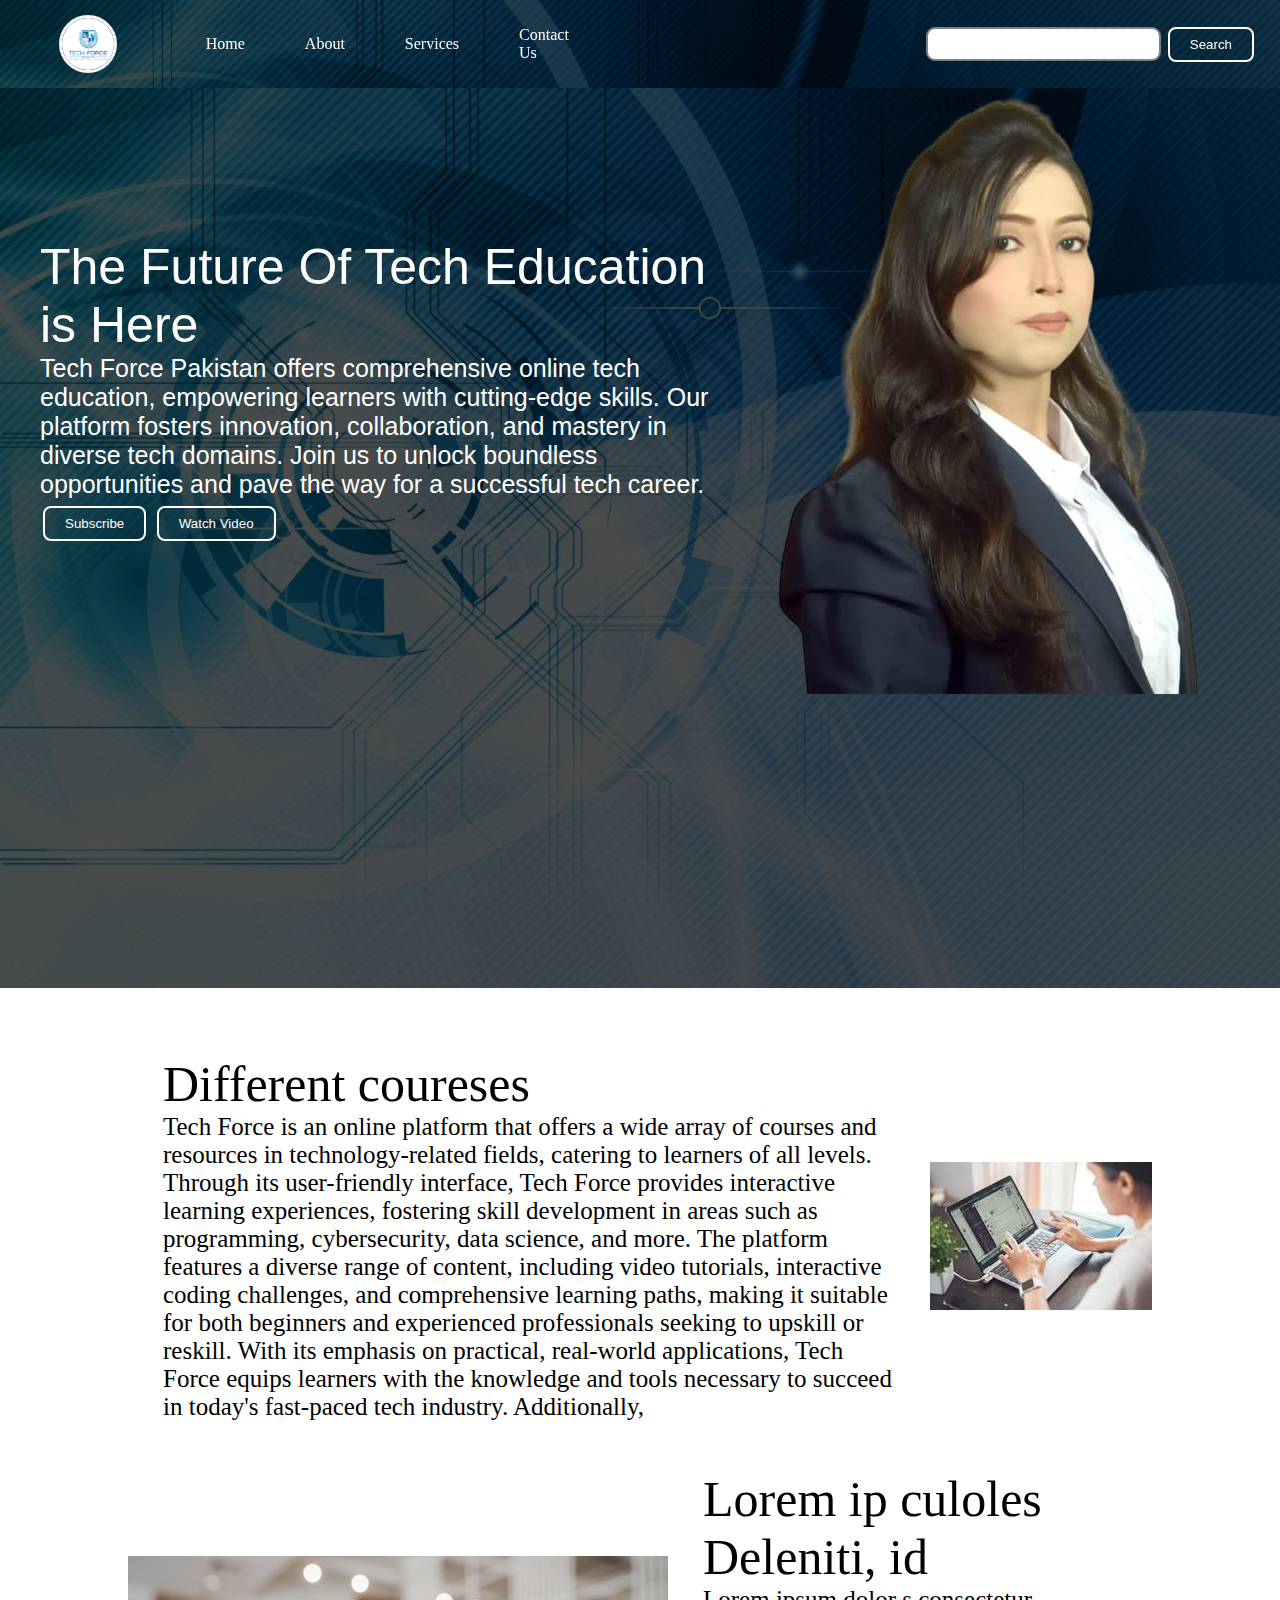
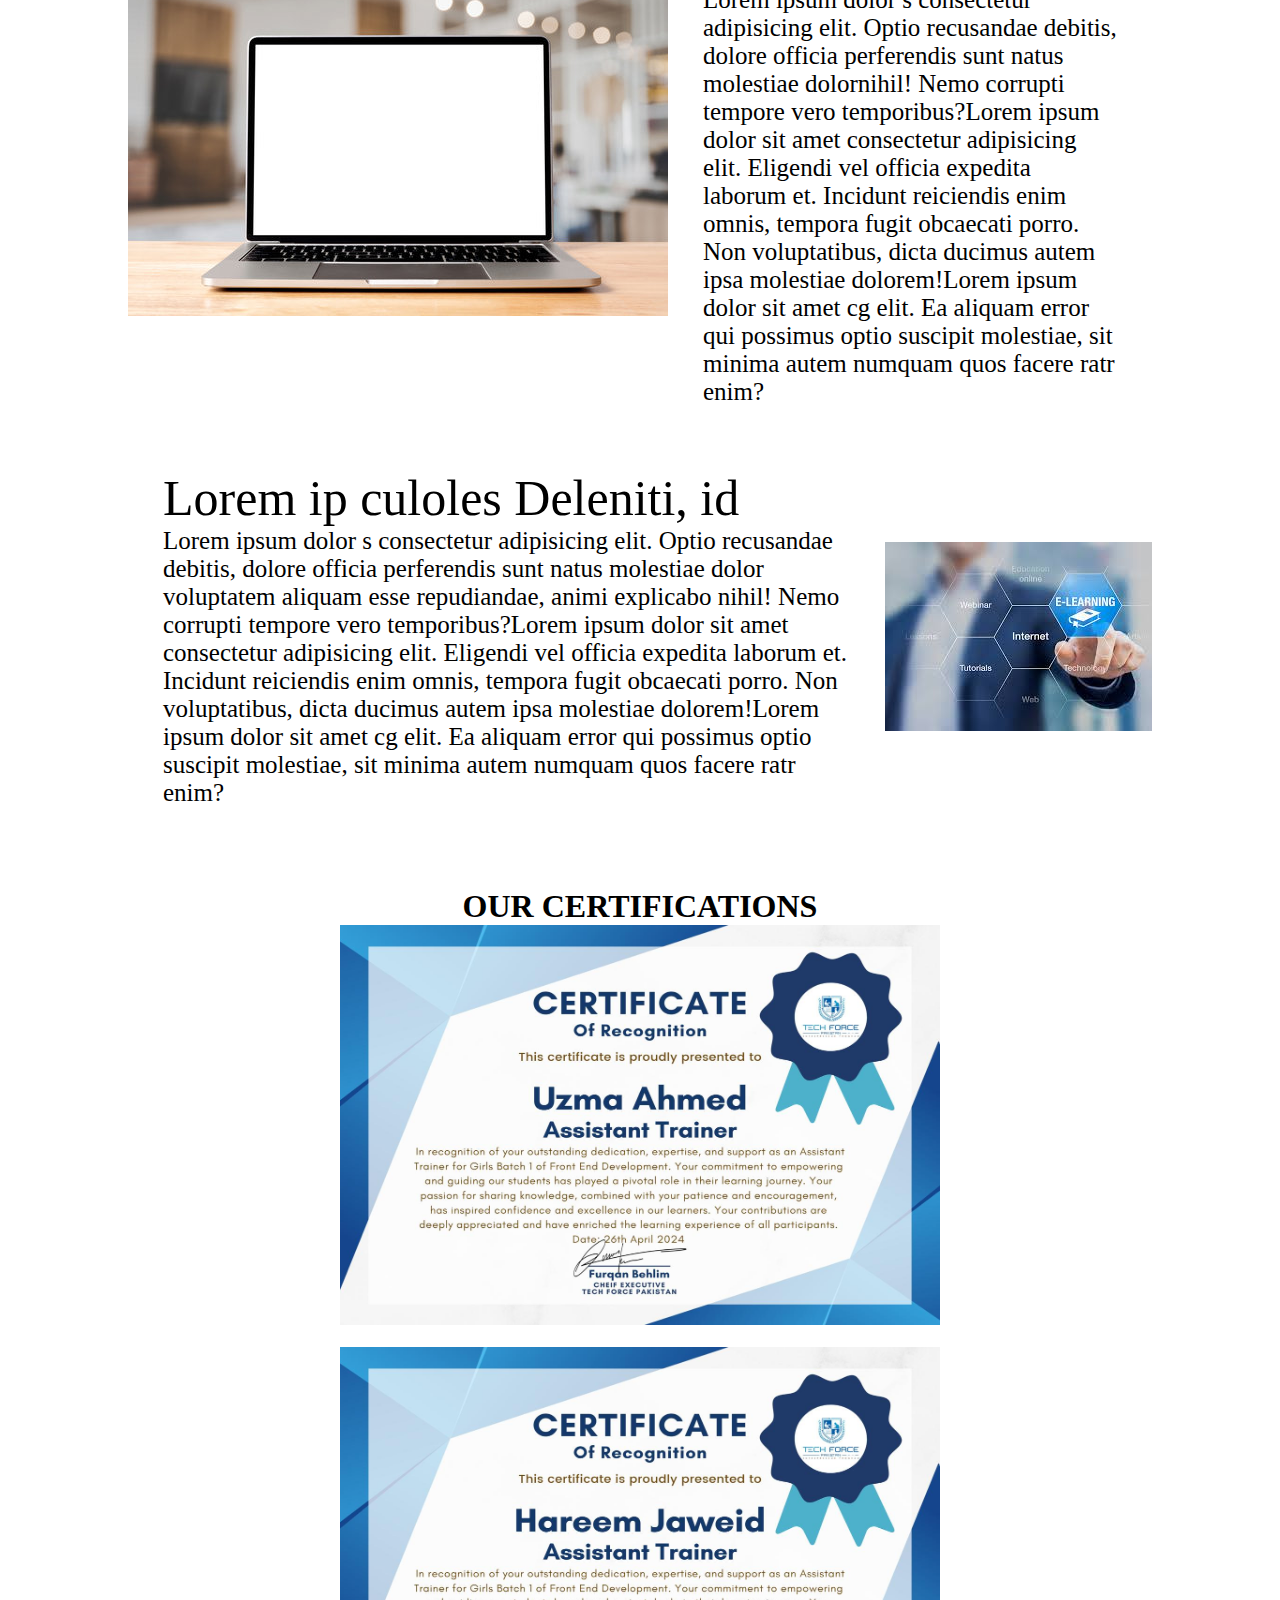
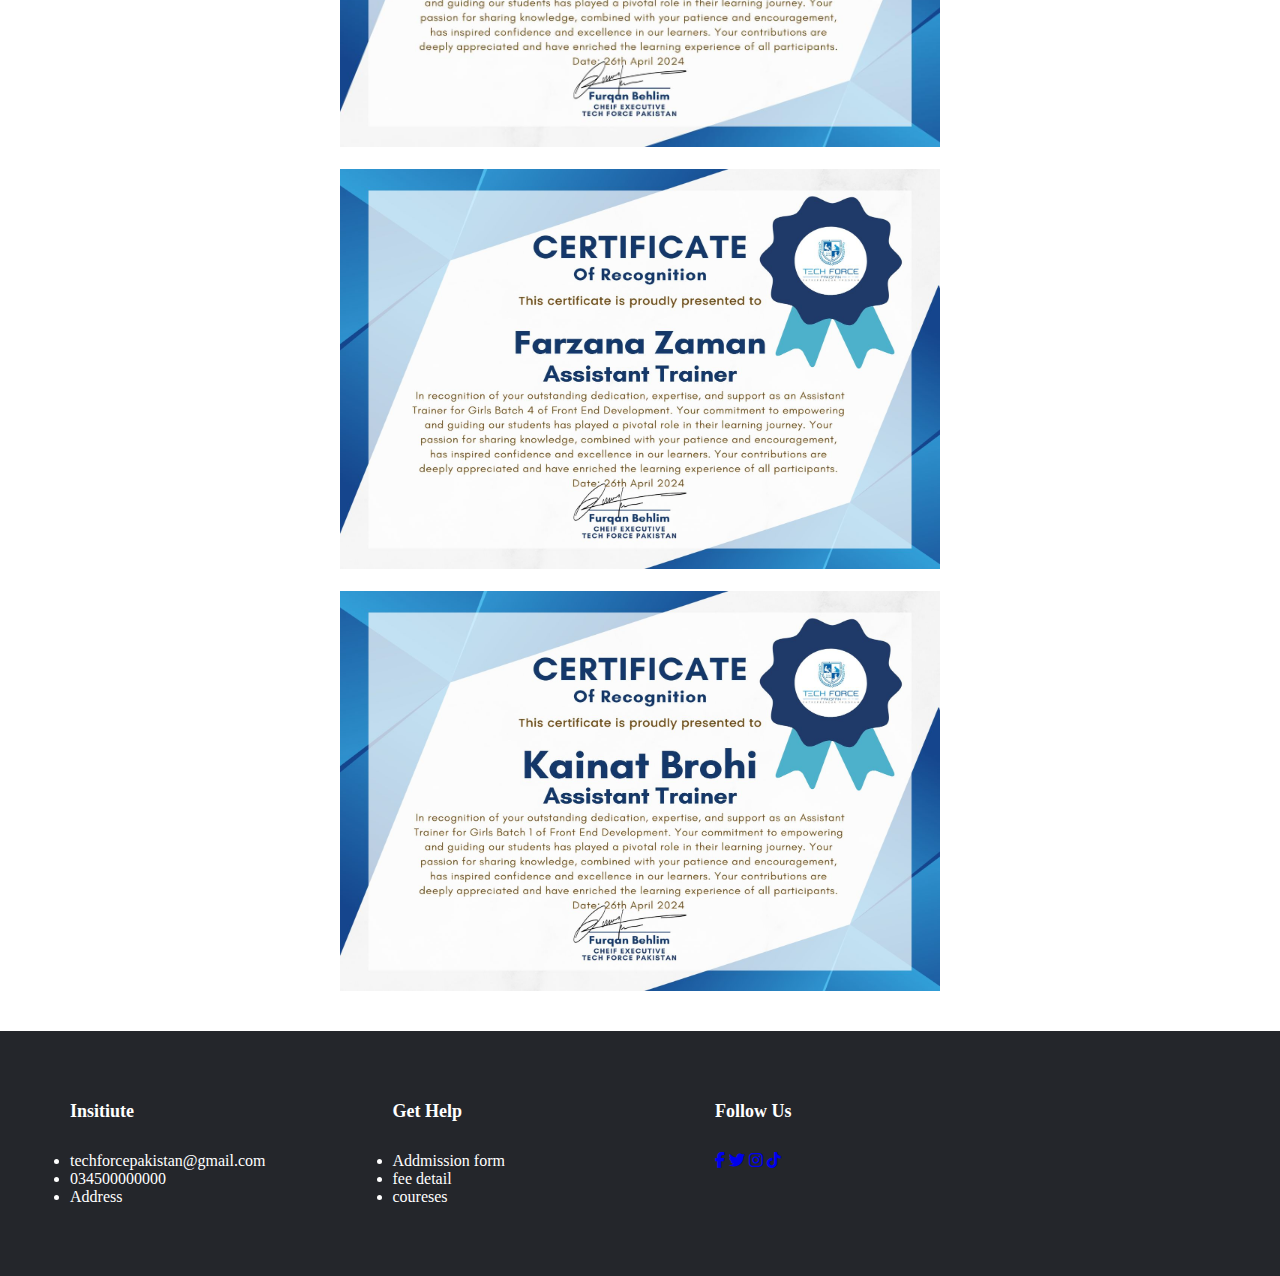
<file: index.html>
<!DOCTYPE html>
<html lang="en">
<head>
    <meta charset="UTF-8">
    <meta name="viewport" content="width=device-width, initial-scale=1.0">
    <link rel="stylesheet" href="style.css">
    
    <link rel="stylesheet" href="https://cdnjs.cloudflare.com/ajax/libs/font-awesome/6.4.2/css/all.min.css">
    <link rel="stylesheet" href="style.css">
    <link rel="stylesheet" href="https://cdnjs.cloudflare.com/ajax/libs/font-awesome/6.4.2/css/all.min.css">
   
    <title>techforce pakistan online education</title>
</head>
<body>
    <nav class="navbar backgroundimg">
    <ul class="navlist">
        <div class="logo"><img src="images.png" alt="logo"></div>
        <li><a href="index.html">Home</a></li>
        <li><a href="about.html">About</a></li>
        <li><a href="services.html">Services</a></li>
        <li><a href="contact.html">Contact Us</a></li>
    </ul>
    <div class="rightnav">
        <input type="text" name="search" id="search" >
        <button class="btn btn-sm">Search</button>
    </div>
    </nav>
    <section class="backgroundimg firstsection">
        <div class="boxmain">
            <div class="firsthalf">
                <p class="text-big">The Future Of Tech Education is Here</p>
                <p class="text-smal">Tech Force Pakistan offers comprehensive online tech education, empowering learners with cutting-edge skills. Our platform fosters innovation, collaboration, and mastery in diverse tech domains. Join us to unlock boundless opportunities and pave the way for a successful tech career.</p>
            <div class="buttons">
                <button class="btn" id="subscribe-btn">Subscribe</button>
                <button class="btn" id="watch-video-btn">Watch Video</button>
            </div>
            
            </div>
            <div class="secondhalf">
                <img src="img2.png" alt="admin-pic">
            </div>
        </div>
    </section>
    <section class="secright">
        <div class="para">
        <p class="sectiontag text-big" > Different coureses</p>
        <p class="sectionsubtag text-smal">Tech Force is an online platform that offers a wide array of courses and resources in technology-related fields, catering to learners of all levels. Through its user-friendly interface, Tech Force provides interactive learning experiences, fostering skill development in areas such as programming, cybersecurity, data science, and more. The platform features a diverse range of content, including video tutorials, interactive coding challenges, and comprehensive learning paths, making it suitable for both beginners and experienced professionals seeking to upskill or reskill. With its emphasis on practical, real-world applications, Tech Force equips learners with the knowledge and tools necessary to succeed in today's fast-paced tech industry. Additionally,  </p></div>
    <div class="tumbnil">
        <img src="lptp2.jpeg" alt="laptop imaged" class="imgfluid">
    </div>
    </section>
    <section class="secleft">
        <div class="para">
        <p class="sectiontag text-big" >Lorem ip culoles Deleniti, id </p>
        <p class="sectionsubtag text-smal">Lorem ipsum dolor s consectetur adipisicing elit. Optio recusandae debitis, dolore officia perferendis sunt natus molestiae dolornihil! Nemo corrupti tempore vero temporibus?Lorem ipsum dolor sit amet consectetur adipisicing elit. Eligendi vel officia expedita laborum et. Incidunt reiciendis enim omnis, tempora fugit obcaecati porro. Non voluptatibus, dicta ducimus autem ipsa molestiae dolorem!Lorem ipsum dolor sit amet cg elit. Ea aliquam error qui possimus optio suscipit molestiae, sit minima autem numquam quos facere ratr enim?</p></div>
    <div class="tumbnil">
        <img src="img laptp.jpg" alt="laptop imaged" class="imgfluid">
    </div>
    </section>
    <section class="secright">
        <div class="para">
        <p class="sectiontag text-big" >Lorem ip culoles Deleniti, id </p>
        <p class="sectionsubtag text-smal">Lorem ipsum dolor s consectetur adipisicing elit. Optio recusandae debitis, dolore officia perferendis sunt natus molestiae dolor voluptatem aliquam esse repudiandae, animi explicabo nihil! Nemo corrupti tempore vero temporibus?Lorem ipsum dolor sit amet consectetur adipisicing elit. Eligendi vel officia expedita laborum et. Incidunt reiciendis enim omnis, tempora fugit obcaecati porro. Non voluptatibus, dicta ducimus autem ipsa molestiae dolorem!Lorem ipsum dolor sit amet cg elit. Ea aliquam error qui possimus optio suscipit molestiae, sit minima autem numquam quos facere ratr enim?</p></div>
    <div class="tumbnil">
        <img src="lptp3.jpeg" alt="laptop imaged" class="imgfluid">
    </div>
    </section>
    <center><h1>OUR CERTIFICATIONS</h1></center>
    <center><div class="cert">
        <div><img src="NUM1.jpg" alt=""></div><br>
        <div><img src="NUM2.jpg" alt=""></div><br>
        <div><img src="NUM3.jpg" alt=""></div><br>
        <div><img src="NUM4.jpg" alt=""></div>
      

        
    </div></center><br><br>
    <!-- footer start -->
    <footer class="footer">
        <div class="container">
            <div class="row">
                <div class="footer-col">
                    <h4>Insitiute</h4>
                    <ul>
                        <li><a href="#"></a>techforcepakistan@gmail.com</li>
                        <li><a href="#"></a>034500000000</li>
                        <li><a href="#"></a>Address</li>
                    
                    </ul>
                </div>
               
                <div class="footer-col">
                    <h4>Get help</h4>
                    <ul>
                        <li><a href="#"></a>Addmission form</li>
                        <li><a href="#"></a>fee detail </li>
                        <li><a href="#"></a>coureses</li>
                    </ul>
                </div>


                <div class="footer-col">
                    <h4>Follow Us</h4>
                    <div class="social-links">
                        <a href="#"><i class="fab fa-facebook-f"></i></a>
                        <a href="#"><i class="fab fa-twitter"></i></a>
                        <a href="#"><i class="fab fa-instagram"></i></a>
                        <a href="#"><i class="fab fa-tiktok"></i></a>
                    </div>
                </div> 

<script src="main.js"></script>

</body>
</html>
</file>
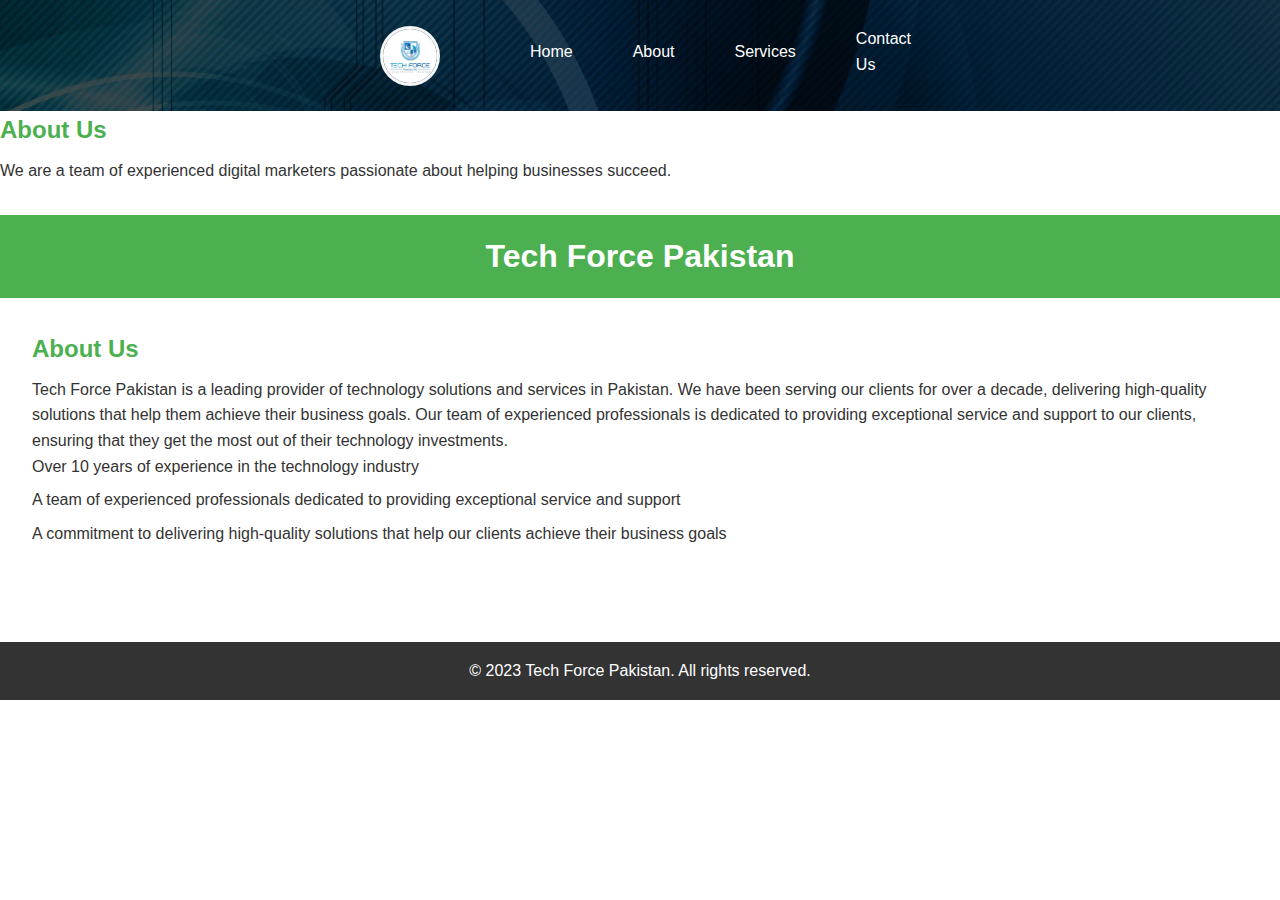
<file: about.html>
<!DOCTYPE html>
<html lang="en">
<head>
    <meta charset="UTF-8">
    <meta name="viewport" content="width=device-width, initial-scale=1.0">
    <title>About Us - Tech Force Pakistan</title>
    <link rel="stylesheet" href="style.css">
</head>
<body>
    <nav class="navbar backgroundimg">
        <ul class="navlist">
            <div class="logo"><img src="images.png" alt="logo"></div>
            <li><a href="index.html">Home</a></li>
            <li><a href="about.html">About</a></li>
            <li><a href="services.html">Services</a></li>
            <li><a href="contact.html">Contact Us</a></li>
        </ul>
    </nav>
    <!-- About Us Section -->
    <section class="about">
        <h2>About Us</h2>
        <p>We are a team of experienced digital marketers passionate about helping businesses succeed.</p>
    </section>
    <!DOCTYPE html>
<html lang="en">
<head>
  <meta charset="UTF-8">
  <meta name="viewport" content="width=device-width, initial-scale=1.0">
  <title>About Us - Tech Force Pakistan</title>
  <style>
    /* General styles */
    body {
      font-family: Arial, sans-serif;
      line-height: 1.6;
      color: #333;
    }

    /* Header styles */
    header {
      background-color: #4CAF50;
      padding: 1rem;
      text-align: center;
    }

    header h1 {
      color: #fff;
      font-size: 2rem;
    }

    /* Main content styles */
    main {
      padding: 2rem;
    }

    section {
      margin-bottom: 2rem;
    }

    section h2 {
      font-size: 1.5rem;
      margin-bottom: 0.5rem;
      color: #4CAF50;
    }

    ul {
      list-style-type: none;
      padding: 0;
    }

    li {
      margin-bottom: 0.5rem;
    }

    /* Footer styles */
    footer {
      background-color: #333;
      padding: 1rem;
      text-align: center;
      color: #fff;
      margin-top: 2rem;
    }
  </style>
</head>
<body>
  <header>
    <h1>Tech Force Pakistan</h1>
  </header>
  <main>
    <section>
      <h2>About Us</h2>
      <p>Tech Force Pakistan is a leading provider of technology solutions and services in Pakistan. We have been serving our clients for over a decade, delivering high-quality solutions that help them achieve their business goals. Our team of experienced professionals is dedicated to providing exceptional service and support to our clients, ensuring that they get the most out of their technology investments.</p>
      <ul>
        <li>Over 10 years of experience in the technology industry</li>
        <li>A team of experienced professionals dedicated to providing exceptional service and support</li>
        <li>A commitment to delivering high-quality solutions that help our clients achieve their business goals</li>
      </ul>
    </section>
  </main>
  <footer>
    <p>© 2023 Tech Force Pakistan. All rights reserved.</p>
  </footer>
</body>
</html>
    <!-- ... -->
</body>
</html>
</file>
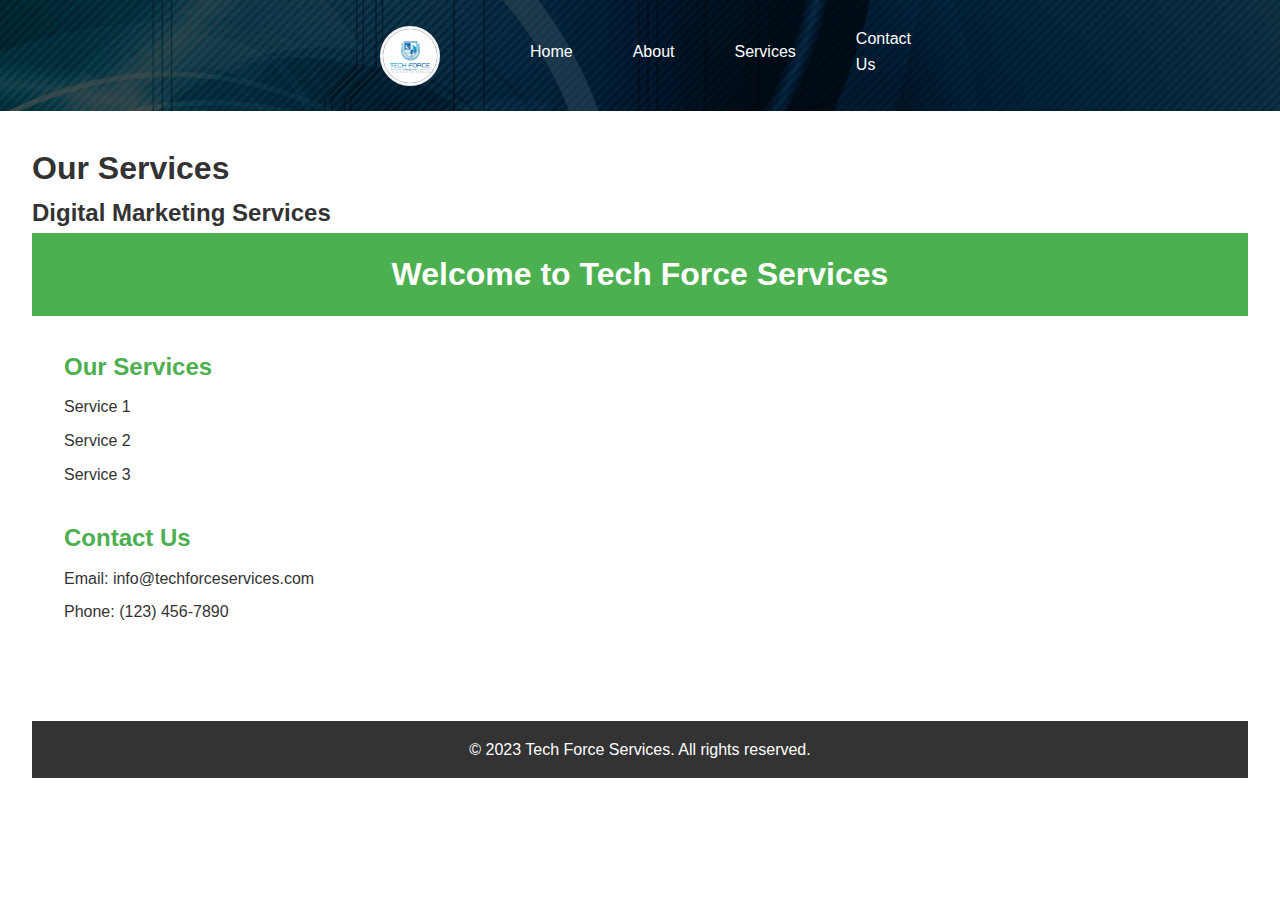
<file: services.html>
<!DOCTYPE html>
<html lang="en">
<head>
    <meta charset="UTF-8">
    <meta name="viewport" content="width=device-width, initial-scale=1.0">
    <title>Tech Force Pakistan - Services</title>
    <link rel="stylesheet" href="style.css">
</head>
<body>
    <nav class="navbar backgroundimg">
        <ul class="navlist">
            <div class="logo"><img src="images.png" alt="logo"></div>
            <li><a href="index.html">Home</a></li>
            <li><a href="about.html">About</a></li>
            <li><a href="services.html">Services</a></li>
            <li><a href="contact.html">Contact Us</a></li>
        </ul>
    </nav>
    <main>
        <h1>Our Services</h1>
        <!-- Add content related to the services offered by Tech Force Pakistan -->
        <h2>Digital Marketing Services</h2>
        <!DOCTYPE html>
        <html lang="en">
        <head>
          <meta charset="UTF-8">
          <meta name="viewport" content="width=device-width, initial-scale=1.0">
          <title>Tech Force Services</title>
          <style>
            /* General styles */
            body {
              font-family: Arial, sans-serif;
              line-height: 1.6;
              color: #333;
            }
        
            /* Header styles */
            header {
              background-color: #4CAF50;
              padding: 1rem;
              text-align: center;
            }
        
            header h1 {
              color: #fff;
              font-size: 2rem;
            }
        
            /* Main content styles */
            main {
              padding: 2rem;
            }
        
            section {
              margin-bottom: 2rem;
            }
        
            section h2 {
              font-size: 1.5rem;
              margin-bottom: 0.5rem;
              color: #4CAF50;
            }
        
            ul {
              list-style-type: none;
              padding: 0;
            }
        
            li {
              margin-bottom: 0.5rem;
            }
        
            /* Footer styles */
            footer {
              background-color: #333;
              padding: 1rem;
              text-align: center;
              color: #fff;
              margin-top: 2rem;
            }
          </style>
        </head>
        <body>
          <header>
            <h1>Welcome to Tech Force Services</h1>
          </header>
          <main>
            <section>
              <h2>Our Services</h2>
              <ul>
                <li>Service 1</li>
                <li>Service 2</li>
                <li>Service 3</li>
              </ul>
            </section>
            <section>
              <h2>Contact Us</h2>
              <ul>
                <li>Email: info@techforceservices.com</li>
                <li>Phone: (123) 456-7890</li>
              </ul>
            </section>
          </main>
          <footer>
            <p>© 2023 Tech Force Services. All rights reserved.</p>
          </footer>
        </body>
        </html>
    </main>
</body>
</html>
</file>
<file: style.css>
*{
    margin: 0;
    padding: 0;
}
.logo{
    width: 30%;
    display: flex;
    justify-content: center;
    align-items: center;
}
.logo img{
    width: 30%;
    border: 3px solid whitesmoke;
    border-radius: 50px;
}
.navbar{
    display: flex;
    align-items: center;
    justify-content: center;
    position: sticky;
    top: 0;
    cursor: pointer;



}
.navlist{
    width: 50%;
    /* background-color:black; */
    display: flex;
    align-items: center;


}
.navlist li{
    list-style: none;
    padding: 26px 30px;


}
.navlist li a{
    text-decoration: none;
     color:white
}
.rightnav{
    /* background-color:black; */
    width: 50%;
    text-align: right;
    padding: 0 23px;
}
#search{
    padding: 5px;
    font-size: 17px;
    border: 2px solid grey;
    border-radius: 9px;
}
.backgroundimg{
    background: rgba(0, 0, 0, 0.7) url(bck.jpg);
    background-size: cover;
    background-blend-mode: darken;

    
}
.firstsection{
    height: 100vh;
}
.boxmain{
    margin: auto;
    display: flex;
    justify-content: center;
    align-items: center;
    color: white;
    font-family: 'Segoe UI', Tahoma, Geneva, Verdana, sans-serif;
}
.firsthalf{
    width: 80%;
    display: flex;
    flex-direction: column;
    justify-content: center;
    margin-left: 40px;

}

.secondhalf{
    /* width: 30%; */

}
.text-big{
    font-size: 50px;

}
.text-smal{
    font-size: 25px;

}
.btn{
    padding: 8px 20px;
    margin: 7px 3px;
    border: 2px solid white;
    border-radius: 8px;
    background: none;
    color: white;
    cursor: pointer;
}
.secright{
    height: 500px;
    display: flex;
    align-items: center;
    justify-content: space-evenly;
    max-width: 80%;
    margin: auto;
}
.para{
    padding: 0 35px;
}
.secleft{
    height: 500px;
    display: flex;
    align-items: center;
    justify-content: space-evenly;
    max-width: 80%;
    margin: auto;
    flex-direction: row-reverse;
}






.container{
    max-width: 1170px;
    margin: auto;

}
.row{
    display: flex;
    flex-wrap: wrap;
}
ul li a{
    list-style: none;
    color: #ffffff;
}
.footer{
    background-color: #24262b;
    padding: 70px 0;
}
.footer-col{
    width: 25%;
    padding: 0 15px;
    color: #ffffff;
}
.footer-col h4{
    font-size: 18px;
    color: #ffffff;
    text-transform: capitalize;
    margin-bottom: 30px;
}
.cert img{
    display: inline;
    

    /* justify-content: center; */
    height: 400px;
    width: 600px;
   

}
</file>
